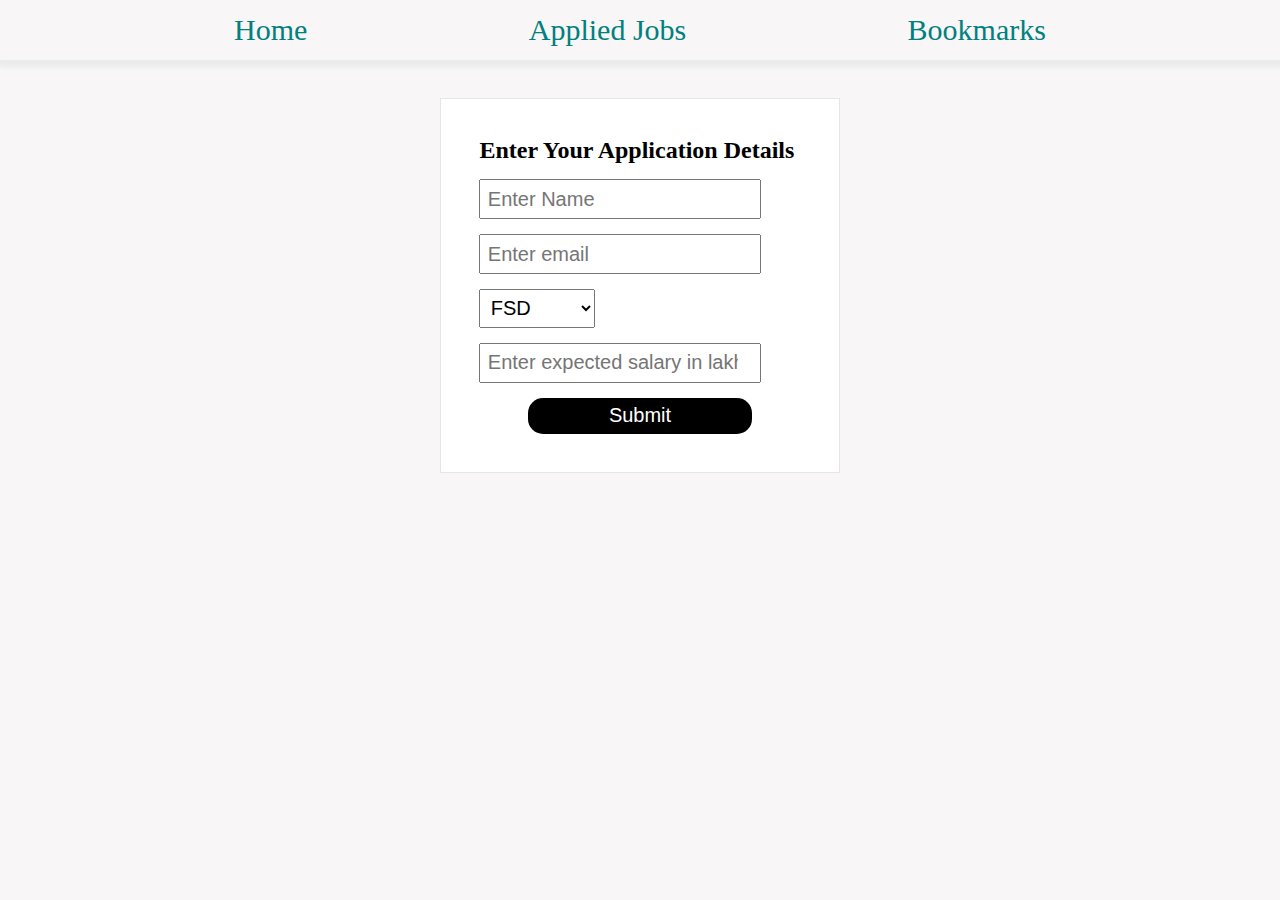
<file: E-commerce-1/WE/job App/index.html>
<!DOCTYPE html>
<html lang="en">
  <head>
    <meta charset="UTF-8" />
    <meta http-equiv="X-UA-Compatible" content="IE=edge" />
    <meta name="viewport" content="width=device-width, initial-scale=1.0" />
    <title>Home Page</title>
    <link rel="stylesheet" href="index.css" />
  </head>

  <body>
    <div id="links">
      <div><a href="index.html">Home</a></div>
      <div><a href="applied.html">Applied Jobs</a></div>
      <div><a href="bookmark.html">Bookmarks</a></div>
    </div>
    <form action="" id="form">
      <h2>Enter Your Application Details</h2>
      <input placeholder="Enter Name" id="name" name="name" type="text" />
      <input placeholder="Enter email" type="email" name="email" id="email" />
      <select name="role" id="role">
        <option value="FSD">FSD</option>
        <option value="Backend">Backend</option>
        <option value="Frontend">Frontend</option>
      </select>
      <input id="salary"
        type="number"
        placeholder="Enter expected salary in lakhs per annum "
      />
      <input id="submit" type="submit" name="submit" value="Submit" />
    </form>
  </body>
  <script>
    //you need to code here
    

    document.querySelector("#form").addEventListener("submit",jobSubmit);

    var jobArr=JSON.parse(localStorage.getItem("jobList")) || [];

   function jobSubmit(){
     event.preventDefault();

     var jobObj={
       personName: form.name.value,
       personEmail:form.email.value,
       personRole:form.role.value,
       personSalary:form.salary.value
     };
     jobArr.push(jobObj)
    console.log(jobArr)
    localStorage.setItem("jobList",JSON.stringify(jobArr))

    window.location.href="applied.html"
   }

      

    



    
  </script>
</html>
</file>
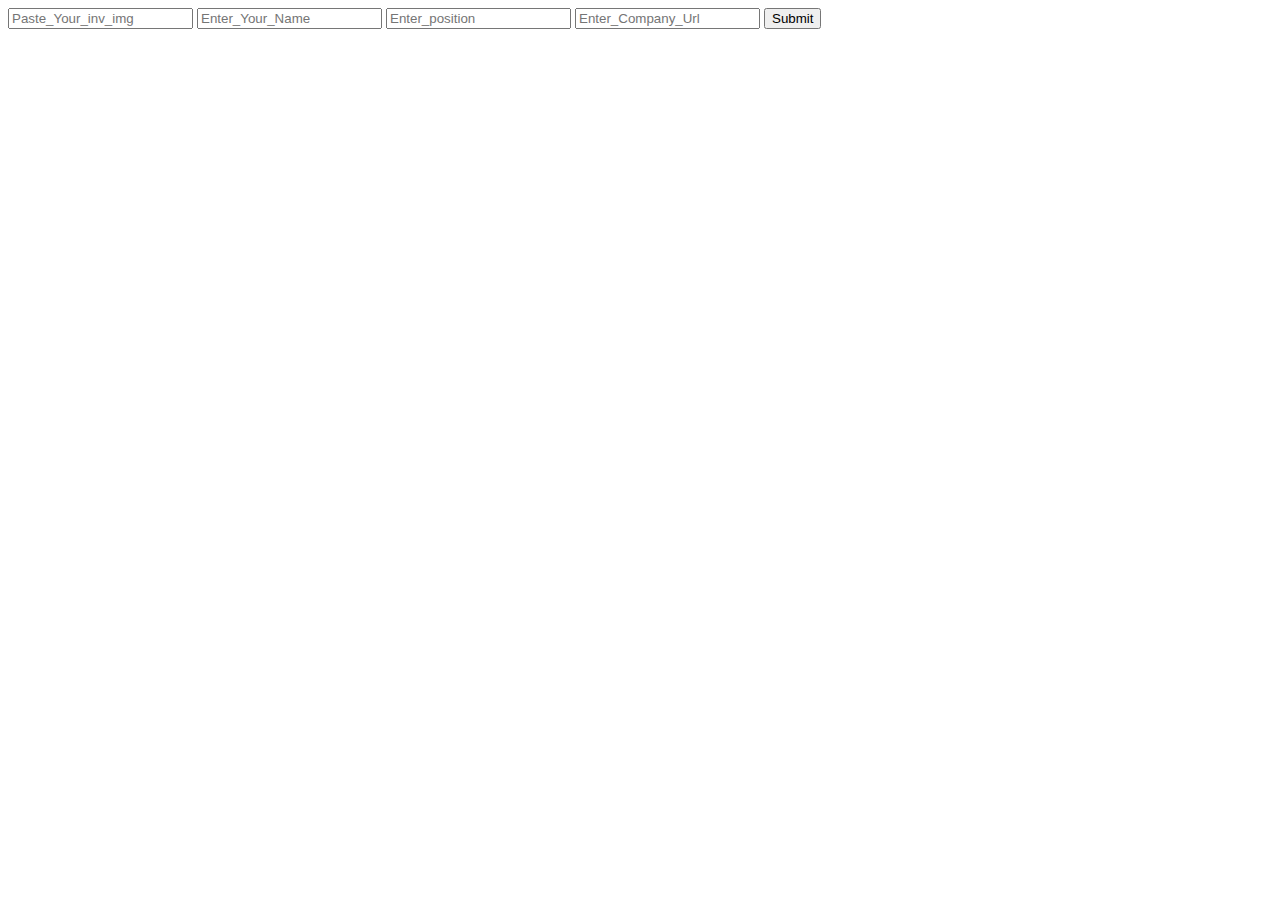
<file: Day-2/backend.html>
<!DOCTYPE html>
<html lang="en">
<head>
    <meta charset="UTF-8">
    <meta http-equiv="X-UA-Compatible" content="IE=edge">
    <meta name="viewport" content="width=device-width, initial-scale=1.0">
    <title>Backend</title>
    <link rel="stylesheet" href="common.css">
</head>
<body>

    <form id="investorForm">
        <input id="inv_img" type="url" placeholder="Paste_Your_inv_img">
        <input id="name" type="text" placeholder="Enter_Your_Name">
        <input id="pos" type="text" placeholder="Enter_position">
        <input id="com_logo" type="url" placeholder="Enter_Company_Url">
        <button id="submit">Submit</button>
    </form>
    
</body>
</html>

<script>

document.querySelector("#investorForm").addEventListener("submit",myFun)

// var arrInvestor=localStorage.getItem("InvestorData") || [];
 var arrInvestor=JSON.parse(localStorage.getItem("InvestorData")) || [];

function myFun()
{
    event.preventDefault()
    var objInverstor={
       
        investorImg: investorForm.inv_img.value,
        investorName:investorForm.name.value,
        investorRole: investorForm.pos.value,
        investorCompanyLogo: investorForm.com_logo.value
    };

    // console.log(objInverstor)
    arrInvestor.push(objInverstor)
     localStorage.setItem("InvestorData",JSON.stringify(arrInvestor))
    
    //  console.log(arrInvestor, typeof arrInvestor)
}


</script>
</file>
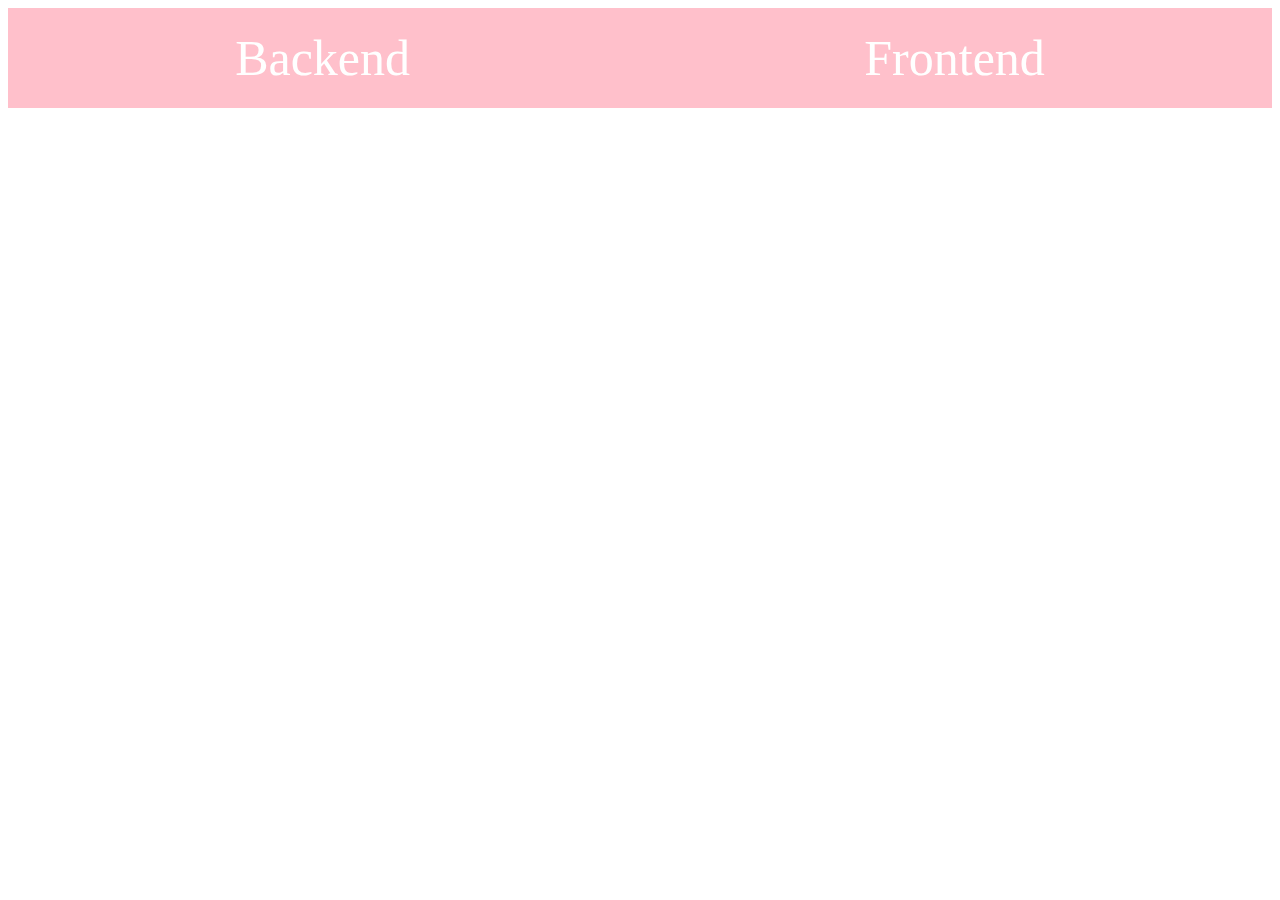
<file: Day-2/navbar.html>
<!DOCTYPE html>
<html lang="en">
<head>
    <meta charset="UTF-8">
    <meta http-equiv="X-UA-Compatible" content="IE=edge">
    <meta name="viewport" content="width=device-width, initial-scale=1.0">
    <title>Navbar</title>
    <link rel="stylesheet" href="common.css">
   
</head>
<body>

    <div id="navbar">
        <div><a href="backend.html">Backend</a></div>
        <div><a href="frontend.html">Frontend</a></div>
    </div>
    
</body>
</html>
</file>
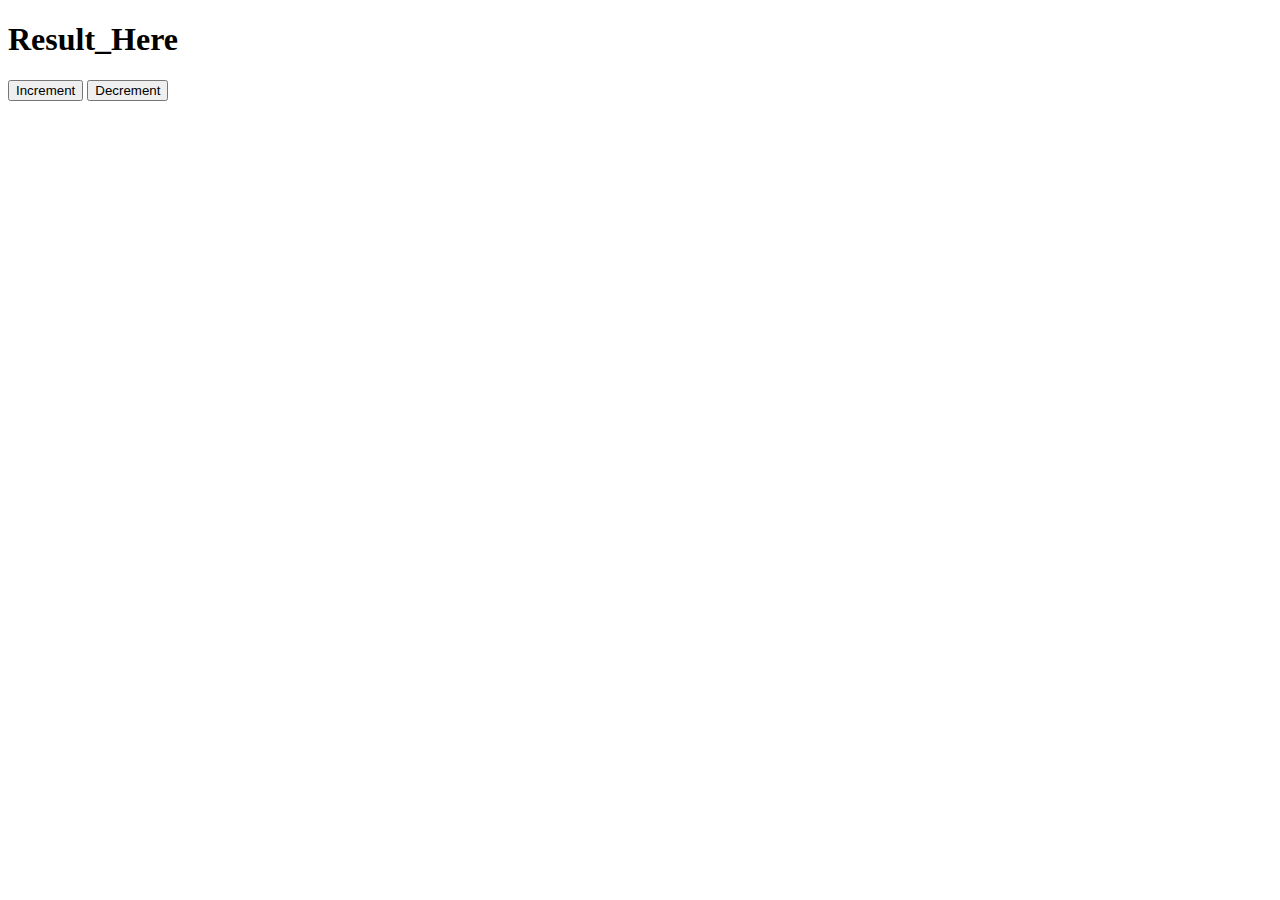
<file: Assignment/counter/counter.html>
<!DOCTYPE html>
<html lang="en">
<head>
    <meta charset="UTF-8">
    <meta http-equiv="X-UA-Compatible" content="IE=edge">
    <meta name="viewport" content="width=device-width, initial-scale=1.0">
    <title>counter</title>
</head>
<body>
     <h1>Result_Here</h1>
    <button id="inc">Increment</button>
    <button id="dec">Decrement</button>
    
</body>
</html>

<script>

var count=localStorage.getItem("Increment-Decrement") || 0;

document.querySelector("#inc").addEventListener("click",myInc)
function myInc()
{
count++;
document.querySelector("h1").innerText=count;
localStorage.setItem("Increment-Decrement",count)
}

document.querySelector("#dec").addEventListener("click",myDec)
function myDec(){
    count--;
    document.querySelector("h1").innerText=count
    localStorage.setItem("Increment-Decrement",count)
}


var get=localStorage.getItem("Increment-Decrement")

result.innerText=get





</script>
</file>
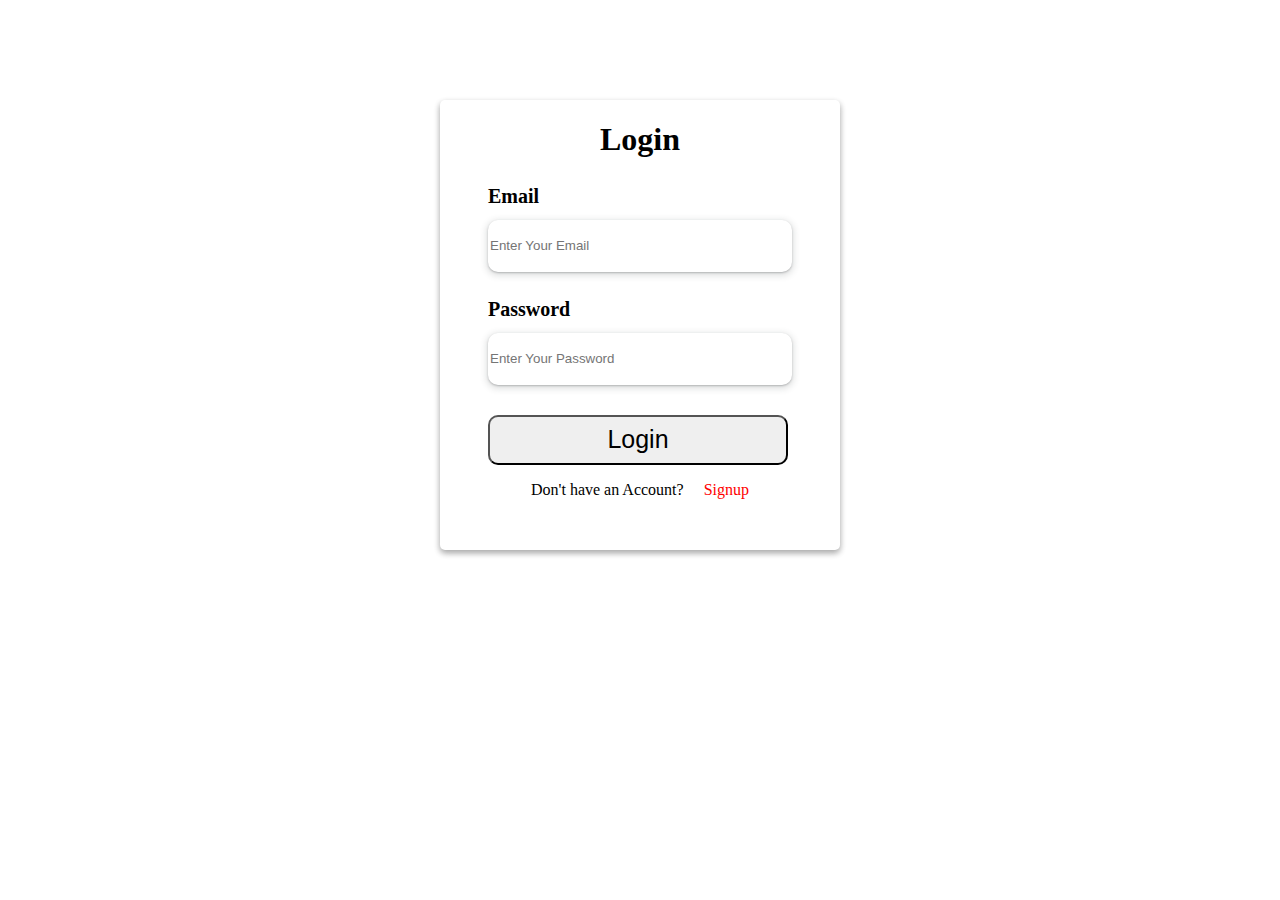
<file: Assignment/E-Commerce Navbar/Login.html>
<!DOCTYPE html>
<html lang="en">
<head>
    <meta charset="UTF-8">
    <meta http-equiv="X-UA-Compatible" content="IE=edge">
    <meta name="viewport" content="width=device-width, initial-scale=1.0">
    <title>Login</title>
    <style>
           #masai{
            height: 100px;
            width: 200px;
            margin: auto;
            margin-top: 50px;
        }
        #masai img{
            width: 100%;
        }

        h1{
            text-align: center;
        }
        #login{
            height: 450px;
            width: 400px;
            border: 0px solid rebeccapurple;
            margin: auto;
            border-radius: 5px;
            margin-top: 100px;
            box-shadow: rgba(0, 0, 0, 0.16) 0px 3px 6px, rgba(0, 0, 0, 0.23) 0px 3px 6px;
        }
        #login{
            display: flex;
            justify-content: center;

        }
        h4{
            font-size: 20px;
        }
        input{
            height: 50px;
            width: 300px;
            border-radius: 10px;
            border: 0px;
            margin-top: -15px;
            box-shadow: rgba(60, 64, 67, 0.3) 0px 1px 2px 0px, rgba(60, 64, 67, 0.15) 0px 2px 6px 2px;
        }
        button{
            margin-top: 30px;
            height: 50px;
            width: 300px;
            font-size: 25px;
            border-radius: 10px;
            cursor: pointer;
        }
    
        #sig-log{
            display: flex;
            gap:20px;
            margin: auto;
            justify-content: center;
        }
        #sig-log p:nth-child(2){
color: red;
        }
        a{
            text-decoration: none;
            color: red;
        }
    </style>
    </style>
</head>
<body>

    
    <!-- <div id="masai">
        <img alt="" src="https://sso.masaischool.com/brand_dark.svg">
    </div> -->

    <div id="login">
        <form id="Loginform">
        <h1>Login</h1>
       
        <!-- <h4>Full name</h4>
        <input id="name" type="text" placeholder="Enter Your Full Name"> -->
        <h4>Email</h4>
        <input id="Lemail" type="email" placeholder="Enter Your Email">
        <h4>Password</h4> 
        <input id="Lpassword" type="password" placeholder="Enter Your Password">
    <br>
        <button id="submit">Login</button>

        <div id="sig-log">
            <p>Don't have an Account?</p>
            <P><a href="signup.html">Signup</a></P>
        </div>

       
    </form>

    

    </div >
    
</body>
</html>

<script>
    var check=JSON.parse(localStorage.getItem("Arr_Details"))

 console.log(check)
    document.querySelector("#Loginform").addEventListener("submit",myfun)
    function myfun(){
        event.preventDefault()

       for(var i=0;i<check.length;i++)
       {
           console.log(check[i])
           if(check[i].FullEmail==document.querySelector("#Lemail").value && check[i].FullPassword==document.querySelector("#Lpassword").value)
           {
            //    console.log("DONE")
            alert("Login Successfully")
            window.location.href="mens.html"
            
           }
          else{
            //    console.log("Wrong")
            alert("Wrong Details")

           }
       }


    }
</script>
</file>
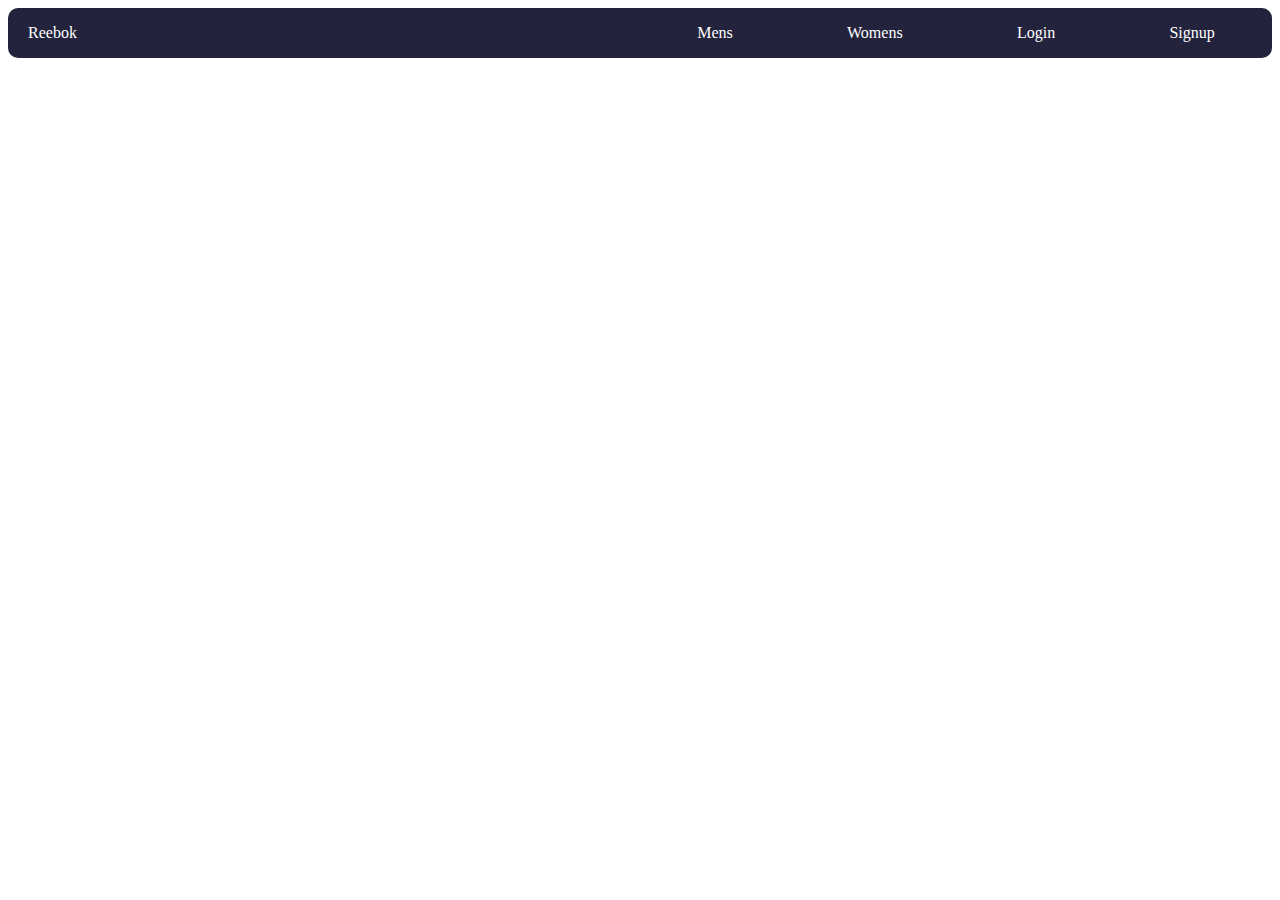
<file: Assignment/E-Commerce Navbar/navigation.html>
<!DOCTYPE html>
<html lang="en">
<head>
    <meta charset="UTF-8">
    <meta http-equiv="X-UA-Compatible" content="IE=edge">
    <meta name="viewport" content="width=device-width, initial-scale=1.0">
    <title>Navigation</title>
    <link rel="stylesheet" href="common.css">
</head>
<body>

    <div id="nav">
        <div id="Rebok"><p>Reebok</p></div>
    <div id="section">
     <div><a href="mens.html">Mens</a></div>
     <div><a href="womens.html">Womens</a></div>
     <div><a href="Login.html">Login</a></div>
     <div><a href="signup.html">Signup</a></div>
    </div>
    </div>
    
</body>
</html>
</file>
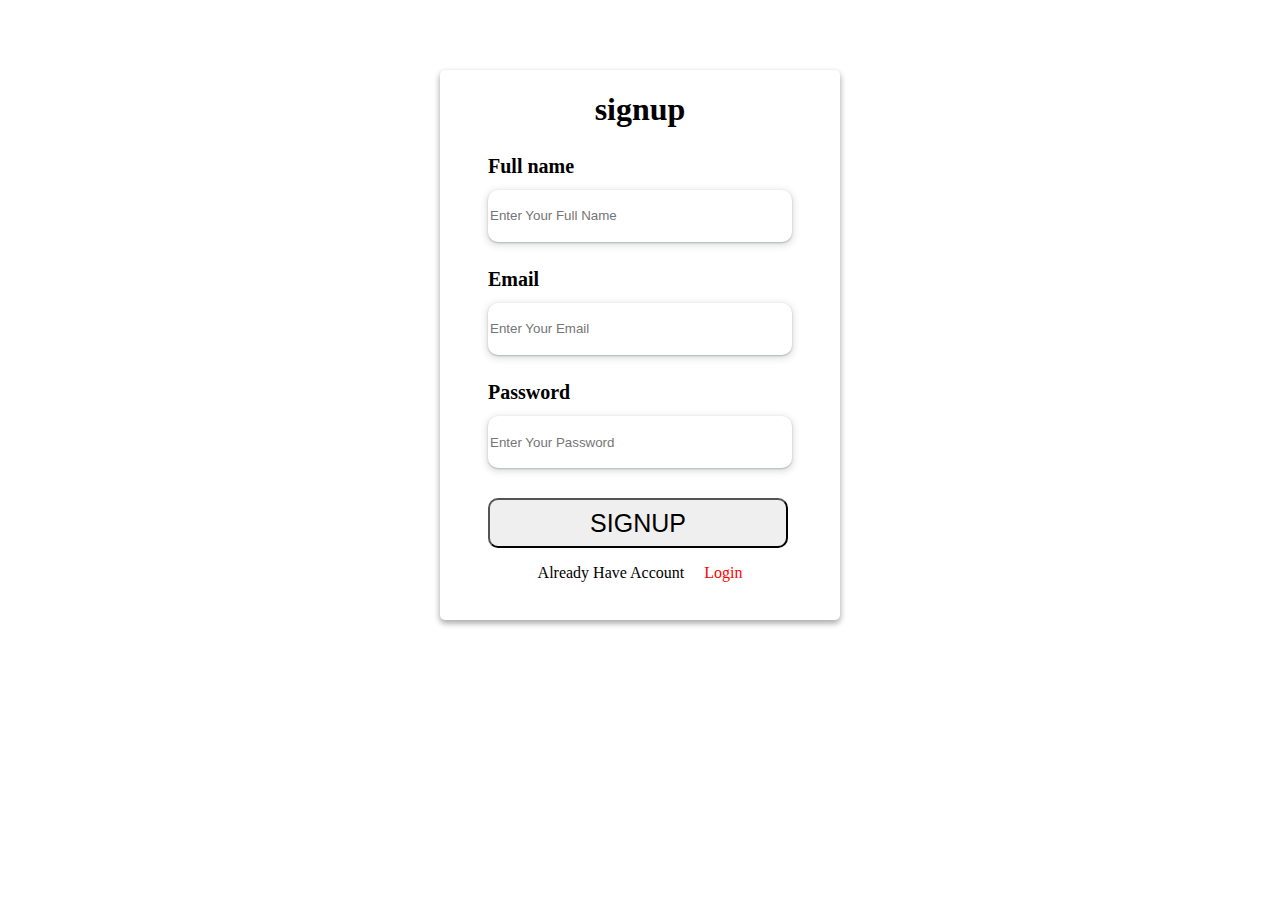
<file: Assignment/E-Commerce Navbar/signup.html>
<!DOCTYPE html>
<html lang="en">
<head>
    <meta charset="UTF-8">
    <meta http-equiv="X-UA-Compatible" content="IE=edge">
    <meta name="viewport" content="width=device-width, initial-scale=1.0">
    <title>Signup</title>
    <style>
        #masai{
            height: 100px;
            width: 200px;
            margin: auto;
            margin-top: 50px;
        }
        #masai img{
            width: 100%;
        }
        h1{
            text-align: center;
        }
        #signup{
            height: 550px;
            width: 400px;
            border: 0px solid rebeccapurple;
            margin: auto;
            border-radius: 5px;
            margin-top: 70px;
            box-shadow: rgba(0, 0, 0, 0.16) 0px 3px 6px, rgba(0, 0, 0, 0.23) 0px 3px 6px;
        }
        #signup{
            display: flex;
            justify-content: center;

        }
        h4{
            font-size: 20px;
        }
        input{
            height: 50px;
            width: 300px;
            border-radius: 10px;
            border: 0px;
            margin-top: -15px;
            box-shadow: rgba(60, 64, 67, 0.3) 0px 1px 2px 0px, rgba(60, 64, 67, 0.15) 0px 2px 6px 2px;
        }
        button{
            margin-top: 30px;
            height: 50px;
            width: 300px;
            font-size: 25px;
            border-radius: 10px;
            cursor: pointer;
           
        }
        #siglog{
            display: flex;
            gap:20px;
            margin: auto;
            justify-content: center;
        }
        #siglog p:nth-child(2){
color: red;
        }
        a{
            text-decoration: none;
            color: red;
        }

    </style>
</head>
<body>
<!-- 
    <div id="masai">
        <img alt="" src="https://sso.masaischool.com/brand_dark.svg">
    </div> -->
    <div id="signup">
        <form id="form">
        <h1>signup</h1>
       
        <h4>Full name</h4>
        <input id="name" type="text" placeholder="Enter Your Full Name">
        <h4>Email</h4>
        <input id="email" type="email" placeholder="Enter Your Email">
        <h4>Password</h4> 
        <input id="password" type="password" placeholder="Enter Your Password">
    <br>
        <button id="submit">SIGNUP</button>

        <div id="siglog">
            <p>Already Have Account</p>
            <P><a href="Login.html">Login</a></P>
        </div>
    </form>

   

    </div >
    
</body>
</html>

<script>

    var arr=JSON.parse(localStorage.getItem("Arr_Details")) || [];

document.querySelector("#form").addEventListener("submit",myFun)

function myFun()
{
    event.preventDefault()

var details={
    FullName:form.name.value,
    FullEmail:form.email.value,
    FullPassword:form.password.value
}

arr.push(details)
localStorage.setItem("Arr_Details",JSON.stringify(arr))

var det=JSON.parse(localStorage.getItem("Arr_Details"))
// console.log(det)
window.location.href="Login.html"

}


</script>
</file>
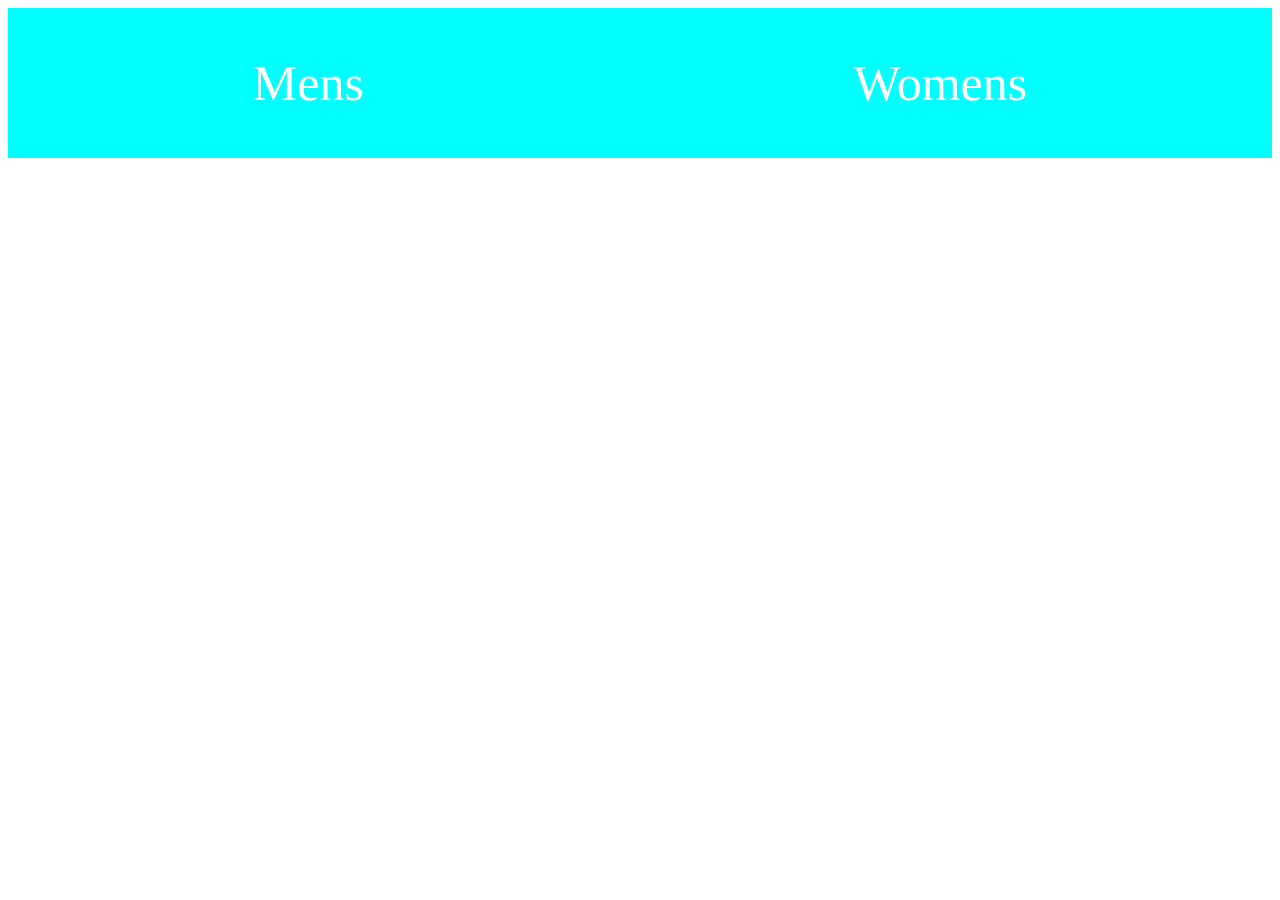
<file: Assignment/mens-women/navigation.html>
<!DOCTYPE html>
<html lang="en">
<head>
    <meta charset="UTF-8">
    <meta http-equiv="X-UA-Compatible" content="IE=edge">
    <meta name="viewport" content="width=device-width, initial-scale=1.0">
    <title>Navigation</title>
    <link rel="stylesheet" href="common.css">
</head>
<body>

    <div id="nav">
     <div><a href="mens.html">Mens</a></div>
     <div><a href="womens.html">Womens</a></div>
    </div>
    
</body>
</html>
</file>
<file: E-commerce-1/WE/job App/index.css>
* {
  margin: 0;
  padding: 0;
  box-sizing: border-box;
}
body {
  background-color: rgb(248, 246, 246);
}
/* Navbar related css */

#links {
  display: flex;
  justify-content: space-evenly;
  padding: 1%;
  box-shadow: 2px 2px 5px 5px rgb(235, 235, 235);
}

#links > div {
  display: flex;
  list-style: none;
}
#links a {
  text-decoration: none;
  color: teal;
  font-size: 30px;
}
#submit {
  width: 70%;
  margin: auto;
  background-color: black;
  color: white;
  border: none;
  border-radius: 15px;
}
/* Navbar related css */

/* Form related css */

input,
select {
  display: block;
  margin: 15px 0px;
  font-size: 20px;
  padding: 2%;
}
option {
  font-size: 25px;
}
form {
  width: 400px;
  border: 1px solid rgb(230, 230, 230);
  margin: 3% auto;
  padding: 3%;
  background: white;
}
/* Form related css */
</file>
<file: Day-2/common.css>
#navbar{
    display: flex;
    justify-content: space-around;
    background-color: pink;
}
#navbar>div{
    font-size: 30px;
    height: 100px;
    display: flex;
    justify-content: center;
    align-items: center;
}
a{
    text-decoration: none;
    color: white;
    font-size: 50px;
}
</file>
<file: Assignment/E-Commerce Navbar/common.css>
/* #nav{
    height: 150px;
    width:100%;
    display: flex;
    justify-content: space-around;
    background-color: aqua;
}

#nav>div{
    text-align: center;
    display: flex;
    justify-content: center;
    align-items: center;
    font-size: 50px;
    color: white;
} */

a{
    text-decoration: none;
    color: white;
}

#nav{
    height: 50px;
    width: 100%;
    border: 0px solid red;
    display: flex;
    border-radius: 10px;
}
#Rebok{
    height: 100%;
    width: 50%;
    border: 0px solid blue;
    background-color: rgba(1, 1, 31, 0.868);
    display: flex;
    /* justify-content: center;
    align-items: center; */
    border-bottom-left-radius: 10px;
    border-top-left-radius: 10px;
    
}
#section{
    display: flex;
    height: 100%;
    width: 50%;
    border: 0px solid teal;
    justify-content: space-around;
    background-color: rgba(1, 1, 31, 0.868);
    border-top-right-radius: 10px;
    border-bottom-right-radius:10px ;
    
}
p{
    margin-left: 20px;
    color: white;
}
#section>div{
    display: flex;
    justify-content: center;
    align-items: center;
    color: white;
}
</file>
<file: Assignment/mens-women/common.css>
#nav{
    height: 150px;
    width:100%;
    display: flex;
    justify-content: space-around;
    background-color: aqua;
}

#nav>div{
    text-align: center;
    display: flex;
    justify-content: center;
    align-items: center;
    font-size: 50px;
    color: white;
}
a{
    text-decoration: none;
    color: white;
}
</file>
